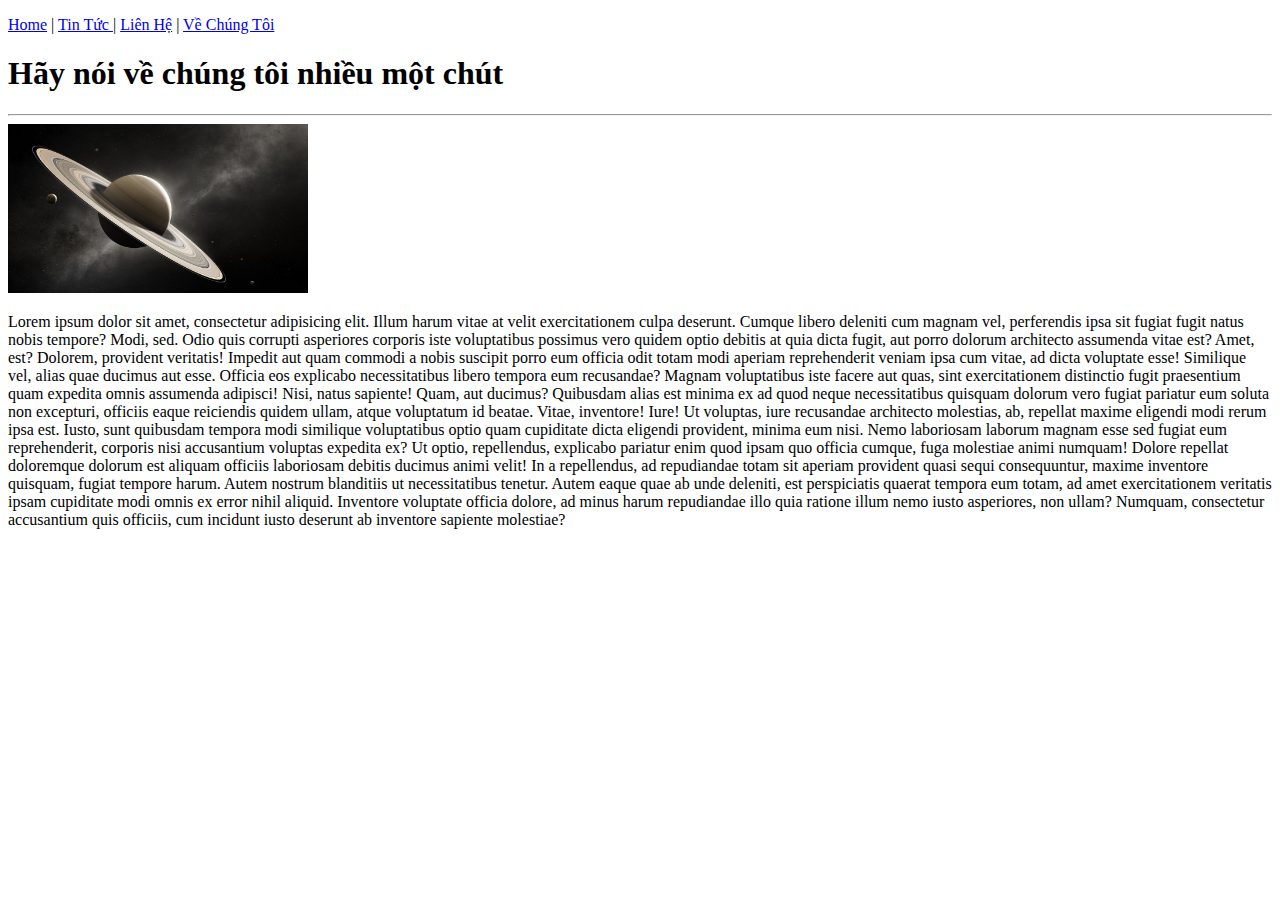
<file: info/about.html>
<!DOCTYPE html>
<html lang="vi">
  <head>
    <meta charset="UTF-8" />
    <meta name="viewport" content="width=device-width, initial-scale=1.0" />
    <title>Về Chúng Tôi</title>
  </head>
  <body>
    <p>
      <a href="../index.html">Home</a> | <a href="./news.html">Tin Tức </a> |
      <a href="./contact.html">Liên Hệ</a> |
      <a href="./about.html">Về Chúng Tôi</a>
    </p>
    <h1>Hãy nói về chúng tôi nhiều một chút</h1>
    <hr />
    <img
      src="../img/iStockJohannes-Gerhardus-Swanepoel-606191046-1024x576.jpg"
      width="300"
      alt="hinh thay the"
    />
    <p>
      Lorem ipsum dolor sit amet, consectetur adipisicing elit. Illum harum
      vitae at velit exercitationem culpa deserunt. Cumque libero deleniti cum
      magnam vel, perferendis ipsa sit fugiat fugit natus nobis tempore? Modi,
      sed. Odio quis corrupti asperiores corporis iste voluptatibus possimus
      vero quidem optio debitis at quia dicta fugit, aut porro dolorum
      architecto assumenda vitae est? Amet, est? Dolorem, provident veritatis!
      Impedit aut quam commodi a nobis suscipit porro eum officia odit totam
      modi aperiam reprehenderit veniam ipsa cum vitae, ad dicta voluptate esse!
      Similique vel, alias quae ducimus aut esse. Officia eos explicabo
      necessitatibus libero tempora eum recusandae? Magnam voluptatibus iste
      facere aut quas, sint exercitationem distinctio fugit praesentium quam
      expedita omnis assumenda adipisci! Nisi, natus sapiente! Quam, aut
      ducimus? Quibusdam alias est minima ex ad quod neque necessitatibus
      quisquam dolorum vero fugiat pariatur eum soluta non excepturi, officiis
      eaque reiciendis quidem ullam, atque voluptatum id beatae. Vitae,
      inventore! Iure! Ut voluptas, iure recusandae architecto molestias, ab,
      repellat maxime eligendi modi rerum ipsa est. Iusto, sunt quibusdam
      tempora modi similique voluptatibus optio quam cupiditate dicta eligendi
      provident, minima eum nisi. Nemo laboriosam laborum magnam esse sed fugiat
      eum reprehenderit, corporis nisi accusantium voluptas expedita ex? Ut
      optio, repellendus, explicabo pariatur enim quod ipsam quo officia cumque,
      fuga molestiae animi numquam! Dolore repellat doloremque dolorum est
      aliquam officiis laboriosam debitis ducimus animi velit! In a repellendus,
      ad repudiandae totam sit aperiam provident quasi sequi consequuntur,
      maxime inventore quisquam, fugiat tempore harum. Autem nostrum blanditiis
      ut necessitatibus tenetur. Autem eaque quae ab unde deleniti, est
      perspiciatis quaerat tempora eum totam, ad amet exercitationem veritatis
      ipsam cupiditate modi omnis ex error nihil aliquid. Inventore voluptate
      officia dolore, ad minus harum repudiandae illo quia ratione illum nemo
      iusto asperiores, non ullam? Numquam, consectetur accusantium quis
      officiis, cum incidunt iusto deserunt ab inventore sapiente molestiae?
    </p>
  </body>
</html>
</file>
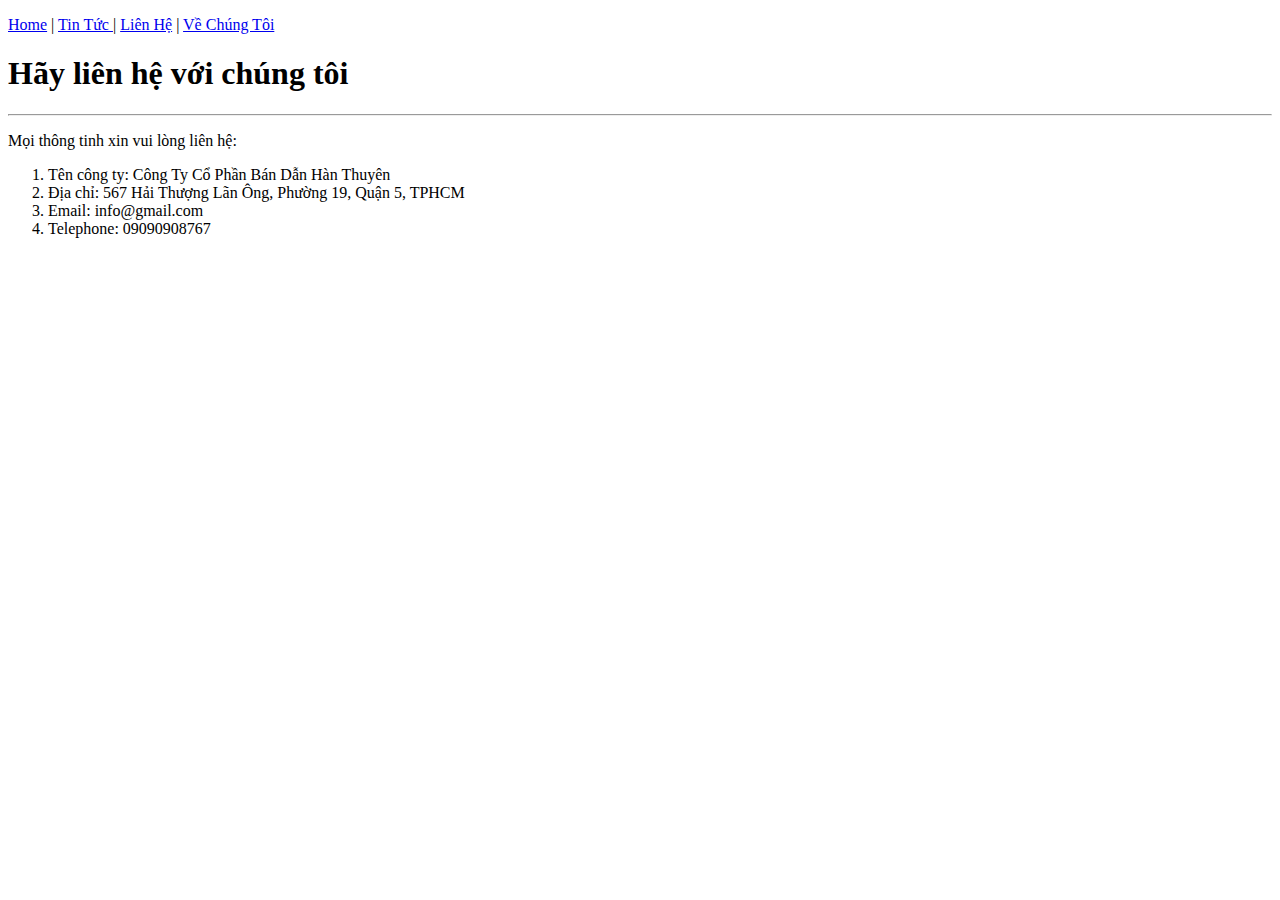
<file: info/contact.html>
<!DOCTYPE html>
<html lang="en">
  <head>
    <meta charset="UTF-8" />
    <meta name="viewport" content="width=device-width, initial-scale=1.0" />
    <title>Liên Hệ Chúng Tôi</title>
  </head>
  <body>
    <p>
      <a href="../index.html">Home</a> | <a href="./news.html">Tin Tức </a> |
      <a href="./contact.html">Liên Hệ</a> |
      <a href="./about.html">Về Chúng Tôi</a>
    </p>
    <h1>Hãy liên hệ với chúng tôi</h1>
    <hr />
    <p>Mọi thông tinh xin vui lòng liên hệ:</p>
    <ol type="1">
      <li>Tên công ty: Công Ty Cổ Phần Bán Dẫn Hàn Thuyên</li>
      <li>Địa chỉ: 567 Hải Thượng Lãn Ông, Phường 19, Quận 5, TPHCM</li>
      <li>Email: info@gmail.com</li>
      <li>Telephone: 09090908767</li>
    </ol>
  </body>
</html>
</file>
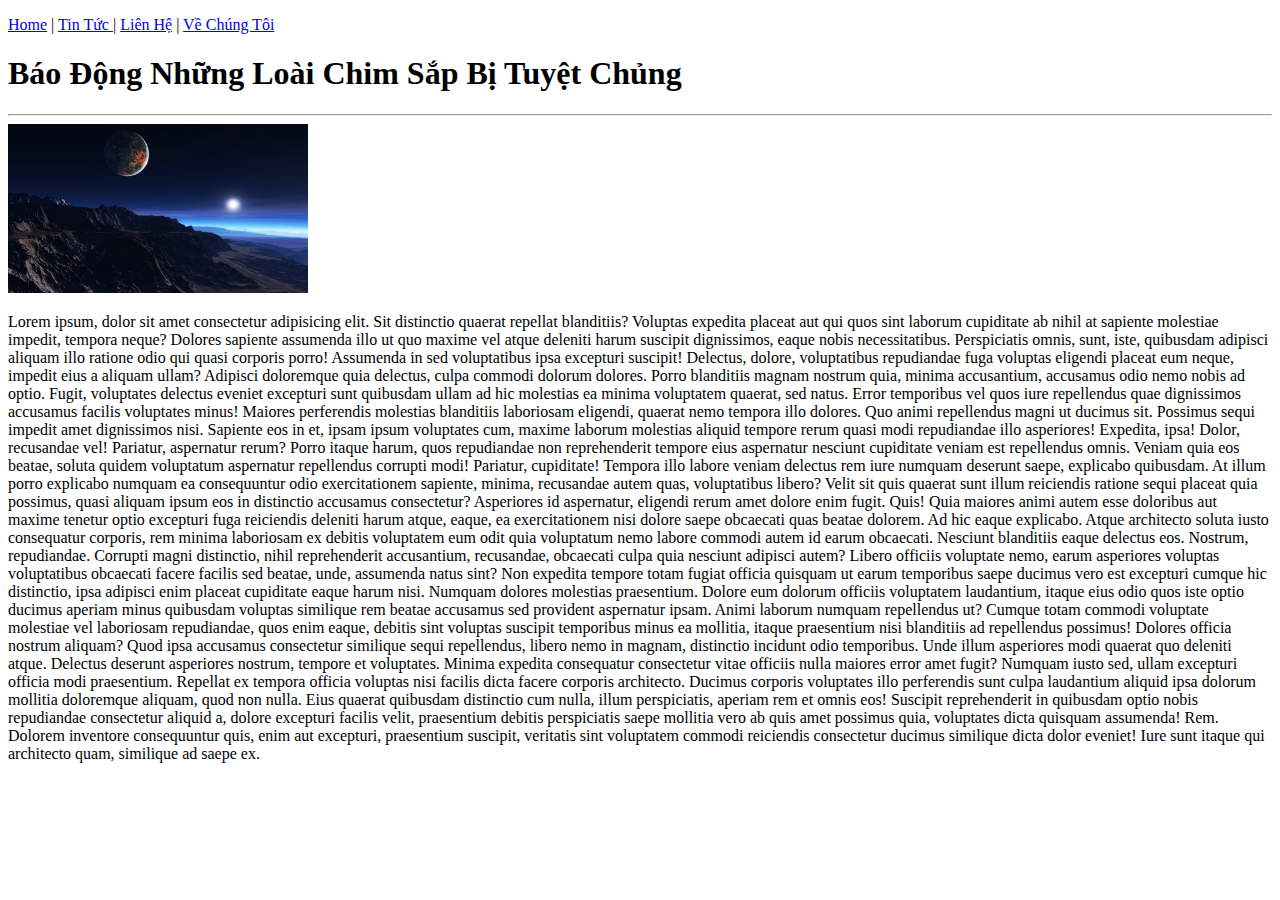
<file: info/news.html>
<!DOCTYPE html>
<html lang="en">
  <head>
    <meta charset="UTF-8" />
    <meta name="viewport" content="width=device-width, initial-scale=1.0" />
    <title>Tin Tức Địa Phương</title>
  </head>
  <body>
    <p>
      <a href="../index.html">Home</a> | <a href="./news.html">Tin Tức </a> |
      <a href="./contact.html">Liên Hệ</a> |
      <a href="./about.html">Về Chúng Tôi</a>
    </p>
    <h1>Báo Động Những Loài Chim Sắp Bị Tuyệt Chủng</h1>
    <hr />
    <img src="../img/hinh-nen-vu-tru-khong-gian-yen-binh.jpg" width="300" />
    <p>
      Lorem ipsum, dolor sit amet consectetur adipisicing elit. Sit distinctio
      quaerat repellat blanditiis? Voluptas expedita placeat aut qui quos sint
      laborum cupiditate ab nihil at sapiente molestiae impedit, tempora neque?
      Dolores sapiente assumenda illo ut quo maxime vel atque deleniti harum
      suscipit dignissimos, eaque nobis necessitatibus. Perspiciatis omnis,
      sunt, iste, quibusdam adipisci aliquam illo ratione odio qui quasi
      corporis porro! Assumenda in sed voluptatibus ipsa excepturi suscipit!
      Delectus, dolore, voluptatibus repudiandae fuga voluptas eligendi placeat
      eum neque, impedit eius a aliquam ullam? Adipisci doloremque quia
      delectus, culpa commodi dolorum dolores. Porro blanditiis magnam nostrum
      quia, minima accusantium, accusamus odio nemo nobis ad optio. Fugit,
      voluptates delectus eveniet excepturi sunt quibusdam ullam ad hic
      molestias ea minima voluptatem quaerat, sed natus. Error temporibus vel
      quos iure repellendus quae dignissimos accusamus facilis voluptates minus!
      Maiores perferendis molestias blanditiis laboriosam eligendi, quaerat nemo
      tempora illo dolores. Quo animi repellendus magni ut ducimus sit. Possimus
      sequi impedit amet dignissimos nisi. Sapiente eos in et, ipsam ipsum
      voluptates cum, maxime laborum molestias aliquid tempore rerum quasi modi
      repudiandae illo asperiores! Expedita, ipsa! Dolor, recusandae vel!
      Pariatur, aspernatur rerum? Porro itaque harum, quos repudiandae non
      reprehenderit tempore eius aspernatur nesciunt cupiditate veniam est
      repellendus omnis. Veniam quia eos beatae, soluta quidem voluptatum
      aspernatur repellendus corrupti modi! Pariatur, cupiditate! Tempora illo
      labore veniam delectus rem iure numquam deserunt saepe, explicabo
      quibusdam. At illum porro explicabo numquam ea consequuntur odio
      exercitationem sapiente, minima, recusandae autem quas, voluptatibus
      libero? Velit sit quis quaerat sunt illum reiciendis ratione sequi placeat
      quia possimus, quasi aliquam ipsum eos in distinctio accusamus
      consectetur? Asperiores id aspernatur, eligendi rerum amet dolore enim
      fugit. Quis! Quia maiores animi autem esse doloribus aut maxime tenetur
      optio excepturi fuga reiciendis deleniti harum atque, eaque, ea
      exercitationem nisi dolore saepe obcaecati quas beatae dolorem. Ad hic
      eaque explicabo. Atque architecto soluta iusto consequatur corporis, rem
      minima laboriosam ex debitis voluptatem eum odit quia voluptatum nemo
      labore commodi autem id earum obcaecati. Nesciunt blanditiis eaque
      delectus eos. Nostrum, repudiandae. Corrupti magni distinctio, nihil
      reprehenderit accusantium, recusandae, obcaecati culpa quia nesciunt
      adipisci autem? Libero officiis voluptate nemo, earum asperiores voluptas
      voluptatibus obcaecati facere facilis sed beatae, unde, assumenda natus
      sint? Non expedita tempore totam fugiat officia quisquam ut earum
      temporibus saepe ducimus vero est excepturi cumque hic distinctio, ipsa
      adipisci enim placeat cupiditate eaque harum nisi. Numquam dolores
      molestias praesentium. Dolore eum dolorum officiis voluptatem laudantium,
      itaque eius odio quos iste optio ducimus aperiam minus quibusdam voluptas
      similique rem beatae accusamus sed provident aspernatur ipsam. Animi
      laborum numquam repellendus ut? Cumque totam commodi voluptate molestiae
      vel laboriosam repudiandae, quos enim eaque, debitis sint voluptas
      suscipit temporibus minus ea mollitia, itaque praesentium nisi blanditiis
      ad repellendus possimus! Dolores officia nostrum aliquam? Quod ipsa
      accusamus consectetur similique sequi repellendus, libero nemo in magnam,
      distinctio incidunt odio temporibus. Unde illum asperiores modi quaerat
      quo deleniti atque. Delectus deserunt asperiores nostrum, tempore et
      voluptates. Minima expedita consequatur consectetur vitae officiis nulla
      maiores error amet fugit? Numquam iusto sed, ullam excepturi officia modi
      praesentium. Repellat ex tempora officia voluptas nisi facilis dicta
      facere corporis architecto. Ducimus corporis voluptates illo perferendis
      sunt culpa laudantium aliquid ipsa dolorum mollitia doloremque aliquam,
      quod non nulla. Eius quaerat quibusdam distinctio cum nulla, illum
      perspiciatis, aperiam rem et omnis eos! Suscipit reprehenderit in
      quibusdam optio nobis repudiandae consectetur aliquid a, dolore excepturi
      facilis velit, praesentium debitis perspiciatis saepe mollitia vero ab
      quis amet possimus quia, voluptates dicta quisquam assumenda! Rem. Dolorem
      inventore consequuntur quis, enim aut excepturi, praesentium suscipit,
      veritatis sint voluptatem commodi reiciendis consectetur ducimus similique
      dicta dolor eveniet! Iure sunt itaque qui architecto quam, similique ad
      saepe ex.
    </p>
  </body>
</html>
</file>
